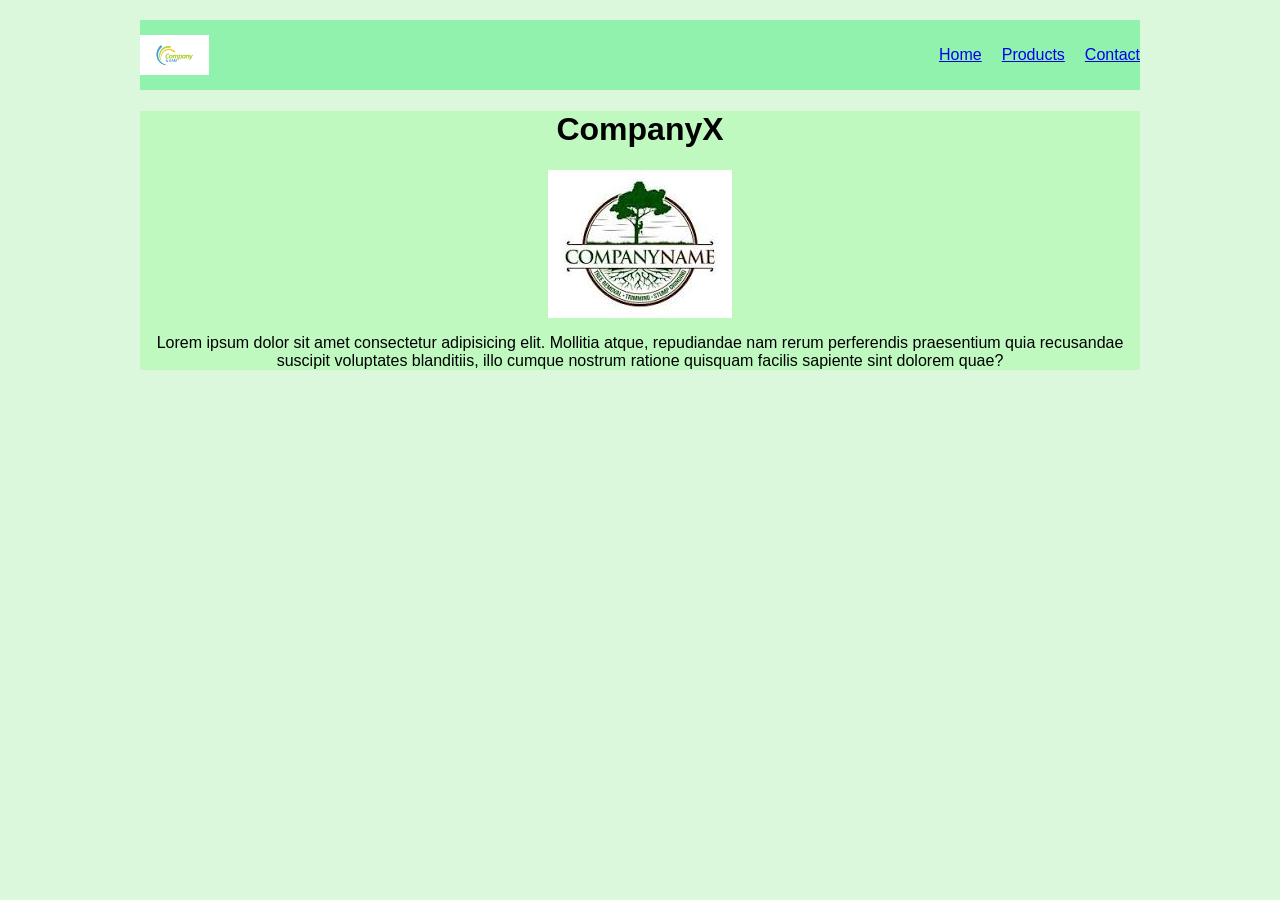
<file: assignment1/index.html>
<!DOCTYPE html>
<html lang = "en">

<head>
    <meta charset = "UTF-8">
    <meta name="viewport" content="width=device-width, initial-scale=1.0">
    <title> Tree Company - Home </title>
    <link href = "style.css" rel = "stylesheet" >
</head>

<body>
    <div class="page-wrapper">
        <header class="Navigation"> 
            <div class="Logo-Box">
                <a href="index.html">
                    <img src="[data-uri]" alt="CompanyX Logo">
                </a>
            </div>

            <div class = "Navigation-Links">
                <a href = "index.html"> Home </a>
                <a href = "products.html"> Products </a>
                <a href = "contact.html"> Contact </a>
            </div>
        </header>

<main>
    <h1> CompanyX </h1>
    <img src = "[data-uri]" alt = "image of a tree">
    <p>Lorem ipsum dolor sit amet consectetur adipisicing elit. Mollitia atque, repudiandae nam rerum perferendis praesentium quia recusandae suscipit voluptates blanditiis, illo cumque nostrum ratione quisquam facilis sapiente sint dolorem quae?</p>
</main>
    </div>
</body>
</file>
<file: assignment1/style.css>
body {
    font-family: 'Gill Sans', 'Gill Sans MT', Calibri, 'Trebuchet MS', sans-serif;
    background-color: rgb(219, 248, 221);
    color: rgb(0, 0, 0);
    margin: auto;
    padding: 0 5rem;
}

.page-wrapper {
    max-width: 1000px;
    width: 90%;
    margin: 0 auto;
    padding: 20px;
}

main {
    background-color: #bff9c0;
    text-align: center;
}

main img {
    display: block;
    margin: 0 auto;
}

.Navigation {
    display: flex;
    justify-content: space-between;
    align-items: center;
    padding: 15px 0;
    background-color: rgb(144, 242, 172);
}

.Logo-Box img {
    height: 40px;
    width: auto;
    display: block;
}

.Navigation-Area {
    display: flex;
    gap: 1.5rem;
}

.Navigation-Links {
    display: flex;
    gap: 20px; 
}

.contact-container {
    display: flex;
    flex-direction: row;
    justify-content: space-between;
    align-items: center;
    gap: 40px;
    padding: 30px 50px; 
    text-align: left; 
}

.contact-container img {
    display: block;
    margin: 0;
    max-width: 50%;
    height: auto;
}

.products-top {
    padding: 40px 20px 20px 20px;
    text-align: center;
}

main .products-top img {
    width: auto;
    height: 100%;
    max-height: 300px;
    border-radius: 8px;
    margin-bottom: 20px;
}

.products-middle {
    display: flex;
    flex-direction: row;
    justify-content: space-between;
    gap: 25px;
    padding: 0 20px 40px 20px;
}

.product1, .product2, .product3 {
    flex: 1;
    background-color: rgba(255, 255, 255, 0.5);
    padding: 25px 20px;
    border-radius: 8px;
    text-align: center;
}

main .products-middle img {
    width: 100%;
    height: 180px;
    border-radius: 6px;
    margin: 0 0 15px 0;
}
</file>
